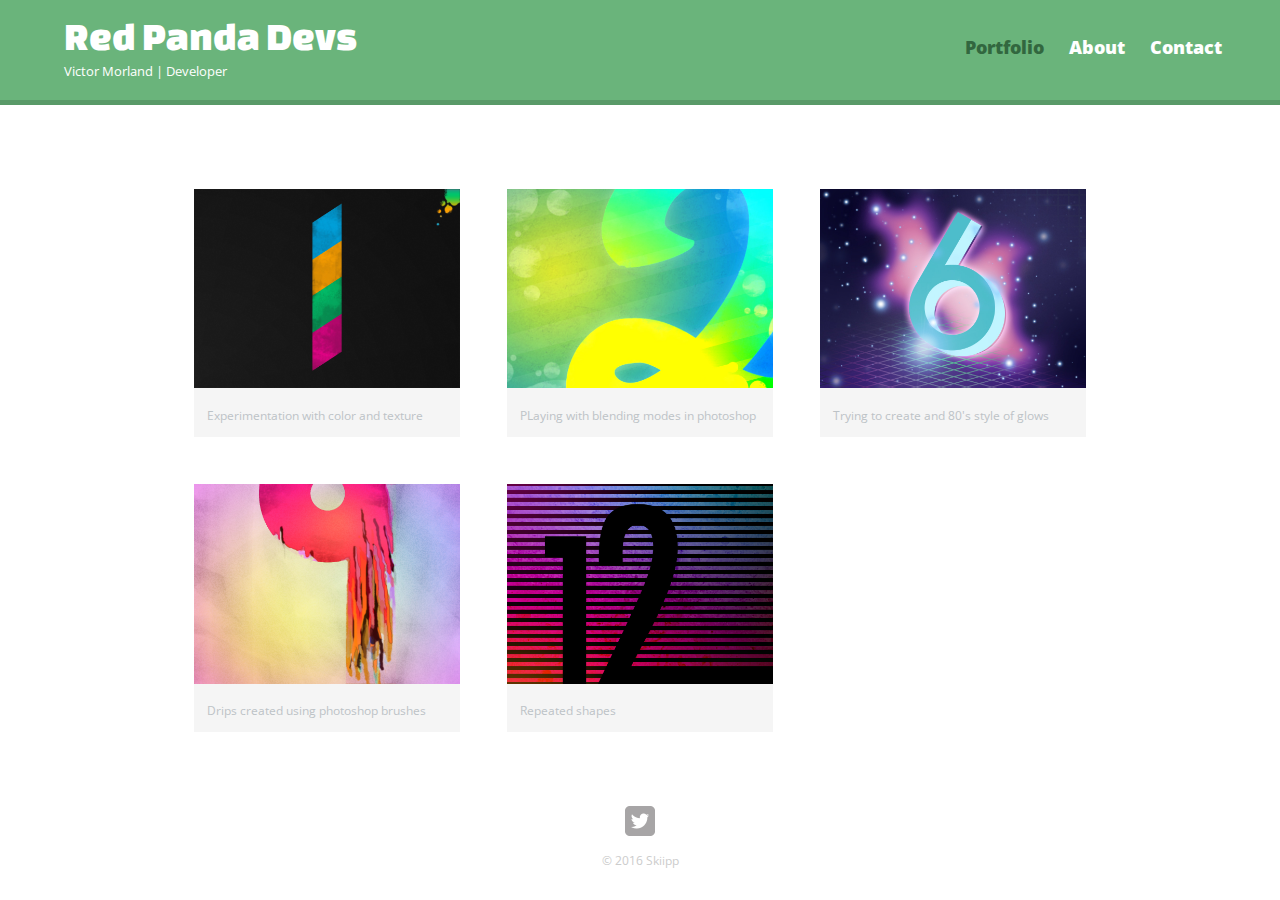
<file: index.html>
<!DOCTYPE html>
<html>

    <head>
        <link rel="stylesheet" href="css/normalize.css">
        <link href='https://fonts.googleapis.com/css?family=Changa+One|Open+Sans:400,400italic,700,800,700italic' rel='stylesheet' type='text/css'>
        <link rel="stylesheet" href="css/main.css">
        <link rel="stylesheet" href="css/responsive.css">
        <meta name="viewport" content="width=device-width, initial-scale=1.0">
        <meta charset="utf-8">
        <title>Red Panda Devs</title>
    </head>

    <body>
        
        <header>
            <a href="index.html" id="logo">
                <h1>Red Panda Devs</h1>
                <h2>Victor Morland | Developer</h2>
            </a>
            <nav>
                <ul>
                    <li><a href="index.html" class="selected">Portfolio</a></li>
                    <li><a href="about.html">About</a></li>
                    <li><a href="contact.html">Contact</a></li>
                </ul>
            </nav>
        </header>
        
        <div id="wrapper">
            <section>
                <ul id="gallery">
                    <li>
                        <a href="img/numbers-01.jpg">
                            <img src="img/numbers-01.jpg" alt="">
                            <p>Experimentation with color and texture</p>
                        </a>
                    </li>
                    <li>
                        <a href="img/numbers-02.jpg">
                            <img src="img/numbers-02.jpg" alt="">
                            <p>PLaying with blending modes in photoshop</p>
                        </a>
                    </li>
                    <li>
                        <a href="img/numbers-06.jpg">
                            <img src="img/numbers-06.jpg" alt="">
                            <p>Trying to create and 80's style of glows</p>
                        </a>
                    </li>
                    <li>
                        <a href="img/numbers-09.jpg">
                            <img src="img/numbers-09.jpg" alt="">
                            <p>Drips created using photoshop brushes</p>
                        </a>
                    </li>
                    <li>
                        <a href="img/numbers-12.jpg">
                            <img src="img/numbers-12.jpg" alt="">
                            <p>Repeated shapes</p>
                        </a>
                    </li>
                </ul>
            </section>
            
            <footer>
                <a href="https://twitter.com/Doobydoo259"><img src="img/twitter-wrap.png" alt="Twitter Logo" class="social-icon"></a>
                <!--<a href="https://www.facebook.com/victor.morland.3"><img src="img/facebook-wrap.png" alt="Facebook Logo" class="social-icon"></a>-->
                <p>&copy; 2016 Skiipp</p>
            </footer>
        </div>
        
    </body>

</html>
</file>
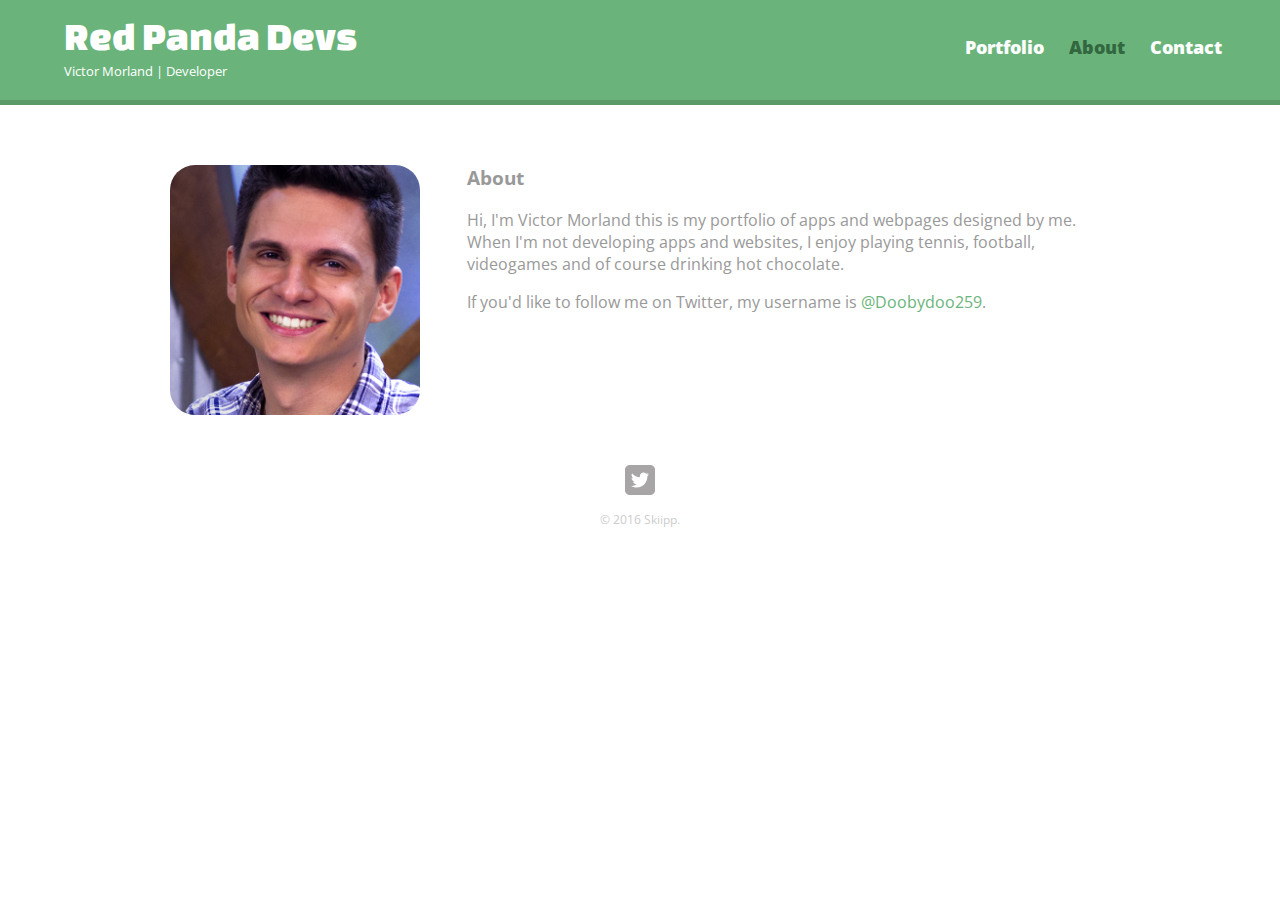
<file: about.html>
<!DOCTYPE html>
<html>

    <head>
        <link rel="stylesheet" href="css/normalize.css">
        <link href='https://fonts.googleapis.com/css?family=Changa+One|Open+Sans:400,400italic,700,800,700italic' rel='stylesheet' type='text/css'>
        <link rel="stylesheet" href="css/main.css">
        <link rel="stylesheet" href="css/responsive.css">
        <meta name="viewport" content="width=device-width, initial-scale=1.0">
        <meta charset="utf-8">
        <title>Red Panda Devs</title>
    </head>

    <body>
        
        <header>
            <a href="index.html" id="logo">
                <h1>Red Panda Devs</h1>
                <h2>Victor Morland | Developer</h2>
            </a>
            <nav>
                <ul>
                    <li><a href="index.html">Portfolio</a></li>
                    <li><a href="about.html" class="selected">About</a></li>
                    <li><a href="contact.html">Contact</a></li>
                </ul>
            </nav>
        </header>
        
        <div id="wrapper">
            <section id="about-section">
                <img src="img/nick.jpg" alt="Photograph of Victor Morland" class="profile-photo">
                <h3>About</h3>
                <p>Hi, I'm Victor Morland this is my portfolio of apps and webpages designed by me. When I'm not
                developing apps and websites, I enjoy playing tennis, football, videogames and of course drinking hot chocolate.</p>
                <p id="follow">If you'd like to follow me on Twitter, my username is <a href="https://twitter.com/Doobydoo259">@Doobydoo259</a>.</p>
            </section>
            
            <footer>
                <a href="https://twitter.com/Doobydoo259"><img src="img/twitter-wrap.png" alt="Twitter Logo" class="social-icon"></a>
                <!--<a href="https://www.facebook.com/victor.morland.3"><img src="img/facebook-wrap.png" alt="Facebook Logo" class="social-icon"></a>-->
                <p>&copy; 2016 Skiipp.</p>
            </footer>
        </div>
        
    </body>

</html>
</file>
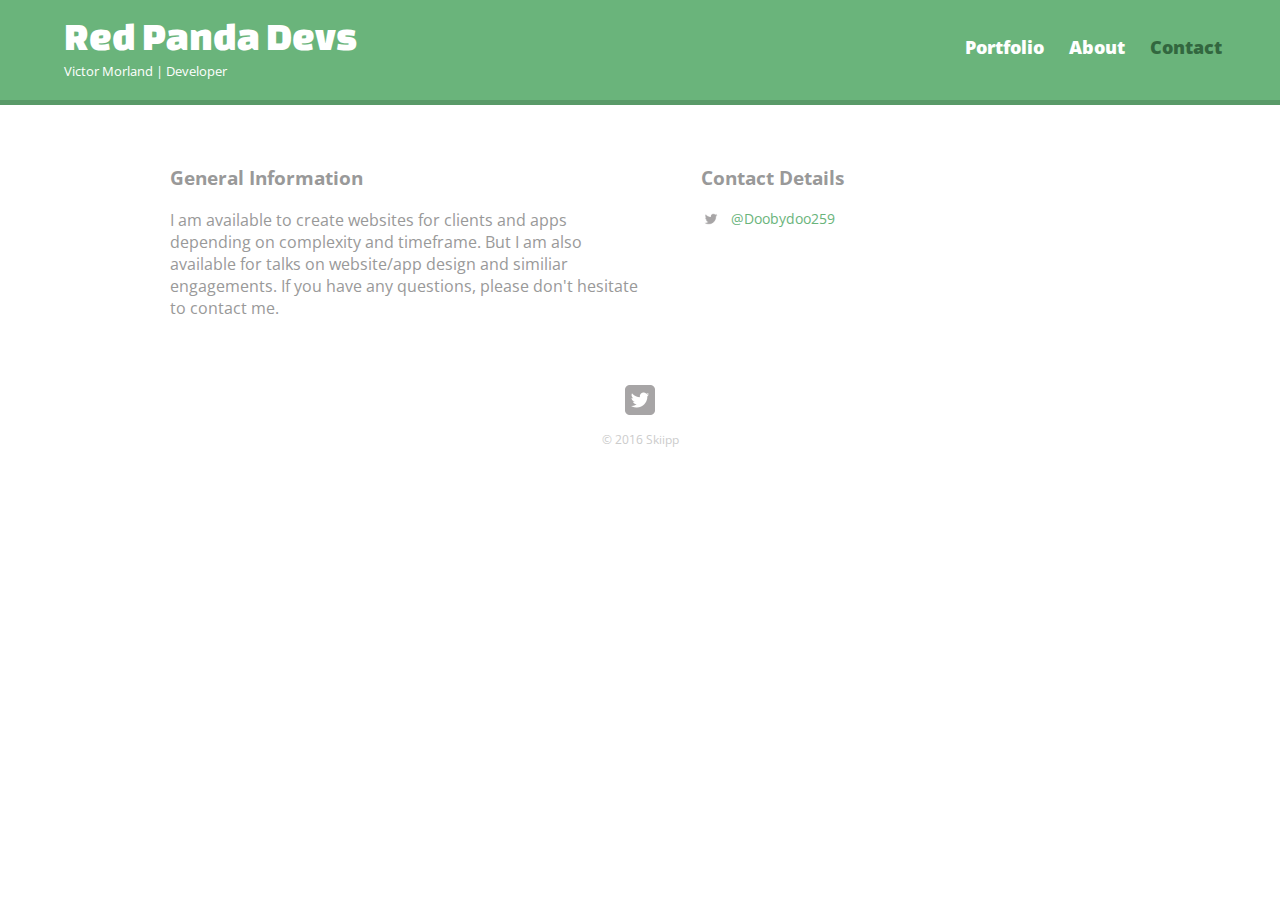
<file: contact.html>
<!DOCTYPE html>
<html>

    <head>
        <link rel="stylesheet" href="css/normalize.css">
        <link href='https://fonts.googleapis.com/css?family=Changa+One|Open+Sans:400,400italic,700,800,700italic' rel='stylesheet' type='text/css'>
        <link rel="stylesheet" href="css/main.css">
        <link rel="stylesheet" href="css/responsive.css">
        <meta name="viewport" content="width=device-width, initial-scale=1.0">
        <meta charset="utf-8">
        <title>Red Panda Devs</title>
    </head>

    <body>
        
        <header>
            <a href="index.html" id="logo">
                <h1>Red Panda Devs</h1>
                <h2>Victor Morland | Developer</h2>
            </a>
            <nav>
                <ul>
                    <li><a href="index.html">Portfolio</a></li>
                    <li><a href="about.html">About</a></li>
                    <li><a href="contact.html" class="selected">Contact</a></li>
                </ul>
            </nav>
        </header>
        
        <div id="wrapper">
            <section id="primary">
                <h3>General Information</h3>
                <p>I am available to create websites for clients and apps depending on complexity and timeframe. But I am also available for
                talks on website/app design and similiar engagements. If you have any questions, please don't hesitate to contact me.</p>
                <!--<p>Please only use phone contact for very urgent enquiries otherwise email or skype are the best way to reach me for jobs. If
                you want to ask me a question please contact me on twitter, email or facebook.</p>-->
            </section>
            <section id="secondary">
                <h3>Contact Details</h3>
                <ul class="contact-info">
                    <!--<li class="phone"><a href="tel:07586357045">07586357045</a></li>-->
                    <!--<li class="mail"><a href="mailto: doobydoo259@gmail.com">doobydoo259@gmail.com</a></li>-->
                    <li class="twitter"><a href="https://twitter.com/intent/tweet?screen_name=Doobydoo259">@Doobydoo259</a></li>
                    <!--<li class="facebook"><a href="https://www.facebook.com/victor.morland.3">Facebook: Victor Morland</a></li>-->
                </ul>
            </section>
            <footer>
                <a href="https://twitter.com/Doobydoo259"><img src="img/twitter-wrap.png" alt="Twitter Logo" class="social-icon"></a>
                <!--<a href="https://www.facebook.com/victor.morland.3"><img src="img/facebook-wrap.png" alt="Facebook Logo" class="social-icon"></a>-->
                <p>&copy; 2016 Skiipp</p>
            </footer>
        </div>
        
    </body>

</html>
</file>
<file: css/main.css>
/***************
GENERAL
****************/

body {
    font-family: 'Open Sans', sans-serif;
}

#wrapper {
    max-width: 940px;
    margin: 0 auto;
    padding: 0 5%;
}

/* Colour of links */
a {
    text-decoration: none;
}

img {
    max-width: 100%;
}

h3 {
    margin: 0 0 1em 0;
}

/*************
HEADING
**************/

header {
    float: left;
    margin: 0 0 30px 0;
    padding: 5px 0 0 0;
    width: 100%;
}

#logo {
    text-align: center;
    margin: 0;
}

h1 {
    font-family: 'Changa One', sans-serif;
    margin: 15px 0;
    font-size: 1.75em;
    font-weight: normal;
    line-height: 0.8em;
}

h2 {
    font-size: 0.75em;
    margin: -5px 0 0;
    font-weight: normal;
}

/**********
Navigation
***********/

nav {
    text-align: center;
    padding: 10px 0;
    margin: 20px 0 0;
}

nav ul {
    list-style: none;
    margin: 0 10px;
    padding: 0;
}

nav li {
    display: inline-block;
}

nav a {
    font-weight: 800;
    padding: 15px 10px;
}


/**********
FOOTER
***********/

footer {
    font-size: 0.75em;
    text-align: center;
    clear: both;
    padding-top: 50px;
    color: #ccc
}

.social-icon {
    width: 30px;
    height: 30px;
    margin: 0 5px;
}


/**********
PAGE PORTFOLIO
***********/

#gallery {
    margin: 0;
    padding: 0;
    list-style: none;
}

#gallery li {
    float: left;
    width: 45%;
    margin: 2.5%;
    background-color: #f5f5f5;
    color: #bdc3c7;
}

#gallery li a p {
    margin: 0;
    padding: 5%;
    font-size: 0.75em;
    color: #bdc3c7;
}

/**********
PAGE ABOUT
***********/

.profile-photo {
    clear: both;
    display: block;
    max-width: 250px;
    margin: 0 auto 30px auto;
    border-radius: 10%;
}


/**********
PAGE CONTACT
***********/

.contact-info {
    list-style: none;
    padding: 0;
    margin: 0;
    font-size: 0.9em;
}

.contact-info a {
    display: block;
    min-height: 20px;
    background-repeat: no-repeat;
    background-size: 20px 20px;
    padding: 0 0 10px 30px;
}

.contact-info li.phone a{
    background-image: url('../img/phone.png')
}

.contact-info li.mail a{
    background-image: url('../img/mail.png')
}

.contact-info li.twitter a{
    background-image: url('../img/twitter.png')
}

.contact-info li.facebook a{
    background-image: url('../img/facebook.png')
}

/**********
COLORS
***********/

/* Site body */
body {
    background-color: #fff;
    color: #999;
}

/* Green header */
header {
  background: #6ab47b;
  border-color: #599a68;
}

h1, h2 {
    color: #fff;
}

a {
    color: #6ab47b;
}

/* nav background on mobile */
nav {
    background: #599a68;
}

/* Colour of nav links */
nav a, nav a:visited {
    color: #fff;
}

nav a.selected, nav a:hover {
    color: #32673f;
}
</file>
<file: css/responsive.css>
@media screen and (min-width: 480px) {
    /*****************
    TWO COLUMN LAYOUT
    ******************/
    
    #primary {
        width: 50%;
        float: left;
    }
    
    #secondary {
        width: 40%;
        float: right;
        padding: 0 3.5% 0 0;
    }
    
    /*****************
    PAGE PORTFOLIO
    ******************/
    
    #gallery li {
        width: 28.3333%;
    }
    
    #gallery li:nth-child(4n) {
        clear: left;
    }
    
    /*****************
    PAGE ABOUT
    ******************/
    
    .profile-photo {
        float: left;
        margin: 0 5% 0px 0;
    }
}


@media screen and (min-width: 660px) {
    
    /*****************
    HEADER
    ******************/
    
    nav {
        background: none;
        float: right;
        font-size: 1.125em;
        margin-right: 3%;
        text-align: right;
        width: 45%;
    }
    
    #logo {
        float: left;
        margin-left: 5%;
        text-align: left;
        width: 45%;
    }
    
    h1 {
        font-size: 2.5em;
    }
    
    h2 {
        font-size: 0.825em;
        margin-bottom: 20px;
    }
    
    header {
        border-bottom: 5px solid #599a68;
        margin-bottom: 60px;
    }
}
</file>
